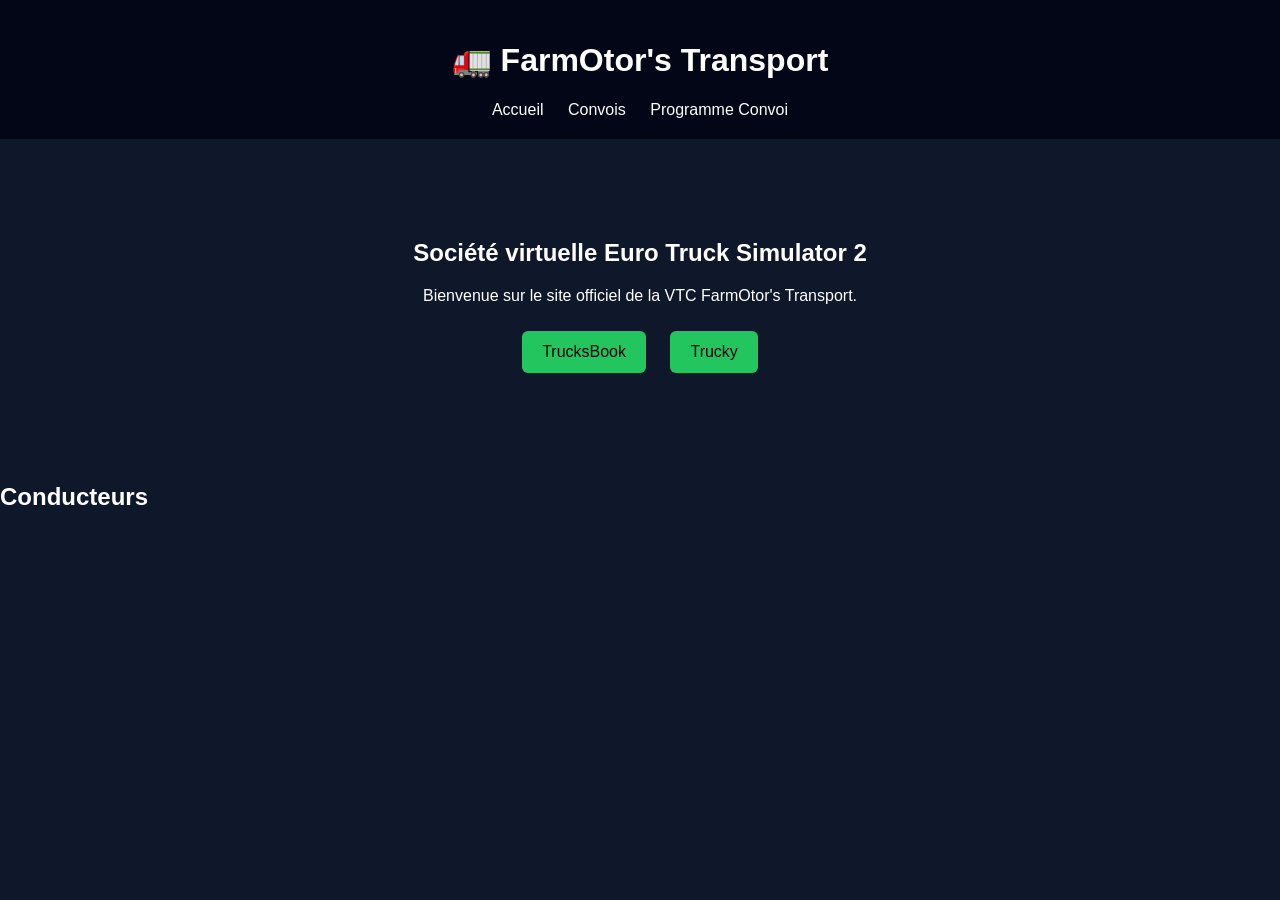
<file: index.html>
<!DOCTYPE html>
<html lang="fr">
<head>
<meta charset="UTF-8">
<meta name="viewport" content="width=device-width, initial-scale=1.0">
<title>FarmOtor's Transport</title>
<link rel="stylesheet" href="style.css">
</head>
<body>

<header>
<h1>🚛 FarmOtor's Transport</h1>
<nav>
<a href="index.html">Accueil</a>
<a href="convoi.html">Convois</a>
<a href="programme.html">Programme Convoi</a>
</nav>
</header>

<section class="hero">
<h2>Société virtuelle Euro Truck Simulator 2</h2>
<p>Bienvenue sur le site officiel de la VTC FarmOtor's Transport.</p>

<div class="links">
<a class="btn" href="https://trucksbook.eu/company/195588" target="_blank">TrucksBook</a>
<a class="btn" href="https://hub.truckyapp.com/vtchub" target="_blank">Trucky</a>
</div>
</section>

<section>
<h2>Conducteurs</h2>
<div id="drivers"></div>
</section>

<script src="script.js"></script>
</body>
</html>
</file>
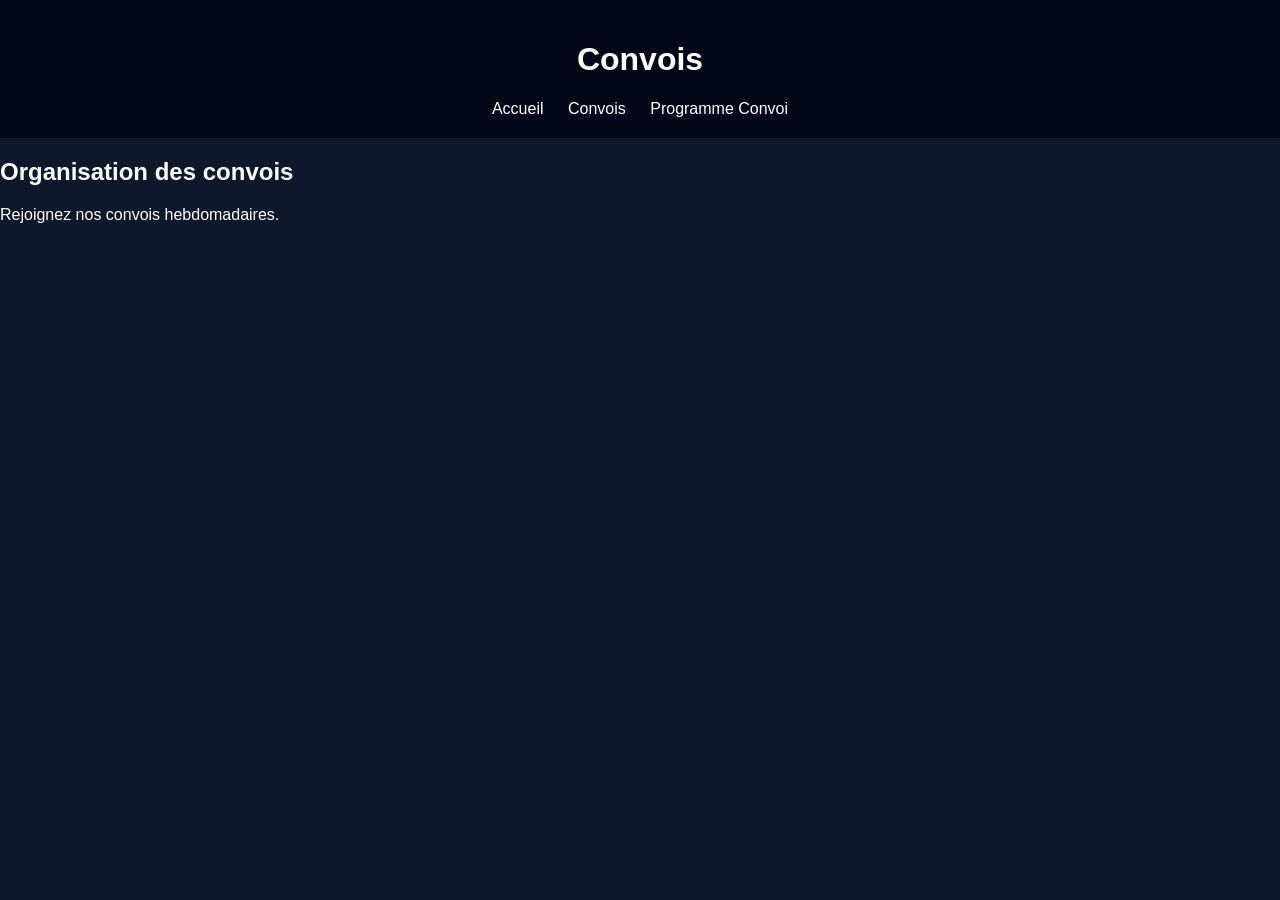
<file: convoi.html>
<!DOCTYPE html>
<html lang="fr">
<head>
<meta charset="UTF-8">
<title>Convois</title>
<link rel="stylesheet" href="style.css">
</head>
<body>

<header>
<h1>Convois</h1>
<nav>
<a href="index.html">Accueil</a>
<a href="convoi.html">Convois</a>
<a href="programme.html">Programme Convoi</a>
</nav>
</header>

<section>
<h2>Organisation des convois</h2>
<p>Rejoignez nos convois hebdomadaires.</p>
</section>

</body>
</html>
</file>
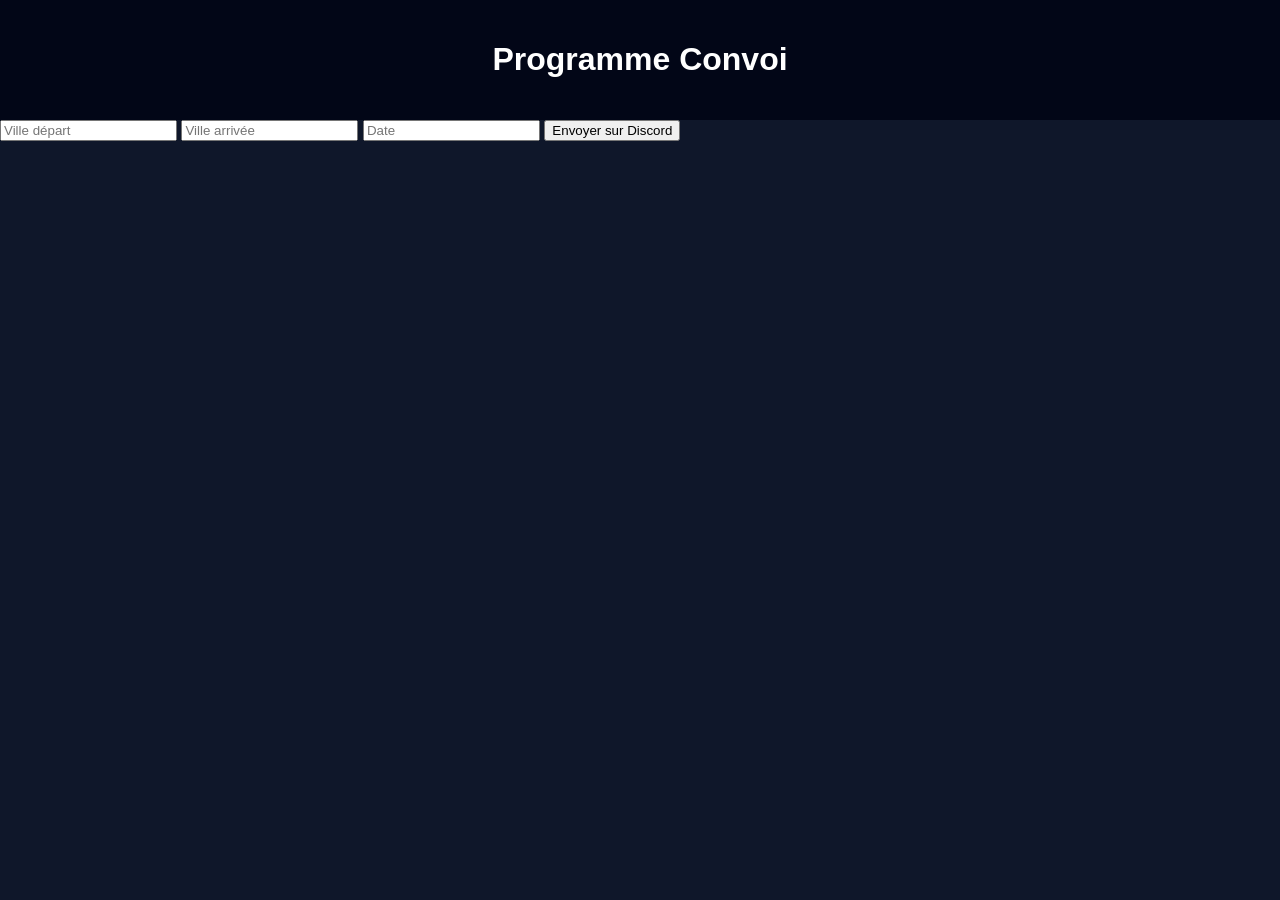
<file: programme.html>
<!DOCTYPE html>
<html lang="fr">
<head>
<meta charset="UTF-8">
<title>Programme Convoi</title>
<link rel="stylesheet" href="style.css">
</head>
<body>

<header>
<h1>Programme Convoi</h1>
</header>

<section>

<input id="depart" placeholder="Ville départ">
<input id="arrivee" placeholder="Ville arrivée">
<input id="date" placeholder="Date">

<button onclick="sendConvoy()">Envoyer sur Discord</button>

</section>

<script src="script.js"></script>

</body>
</html>
</file>
<file: style.css>
body{
font-family:Arial;
background:#0f172a;
color:white;
margin:0;
}

header{
background:#020617;
padding:20px;
text-align:center;
}

nav a{
margin:10px;
color:white;
text-decoration:none;
}

.hero{
padding:80px;
text-align:center;
}

.btn{
background:#22c55e;
padding:12px 20px;
border-radius:6px;
text-decoration:none;
color:black;
margin:10px;
display:inline-block;
}

#drivers{
display:flex;
flex-wrap:wrap;
}

.driver{
background:#1e293b;
padding:15px;
margin:10px;
border-radius:8px;
}
</file>
